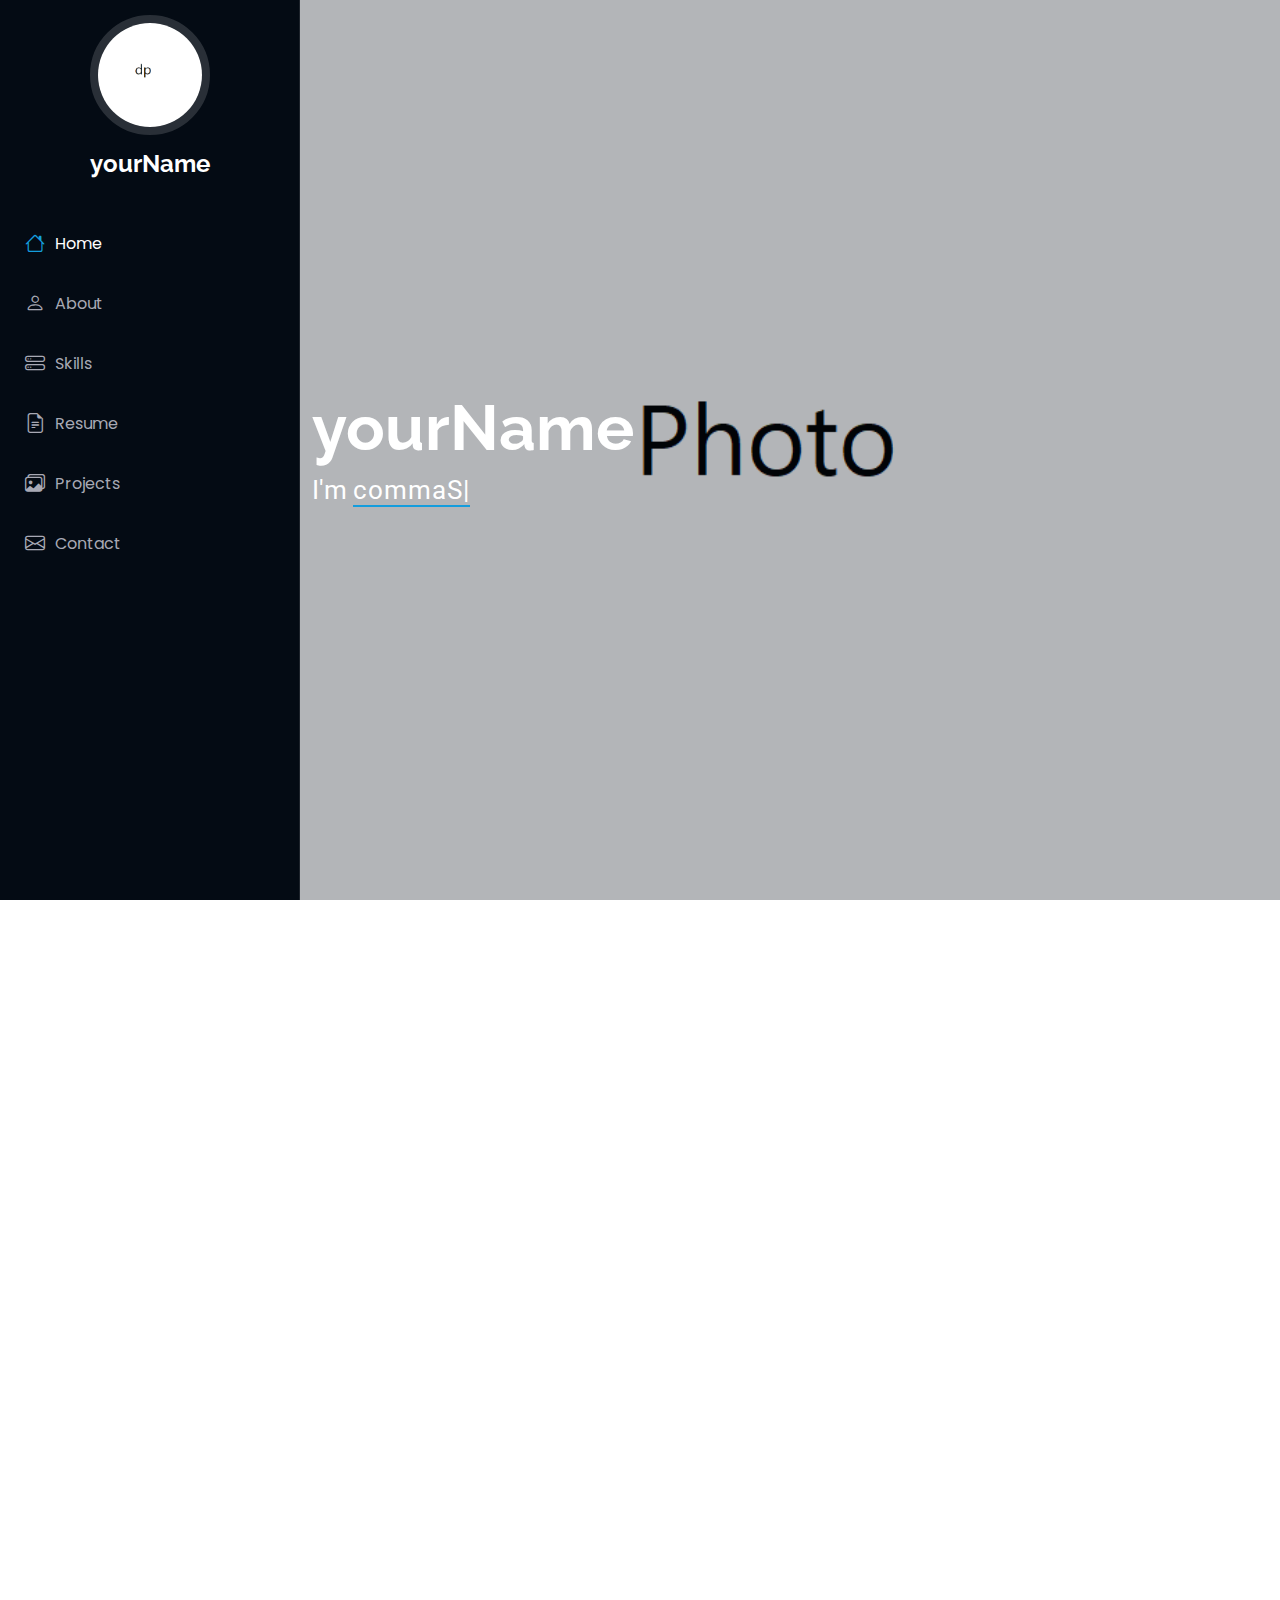
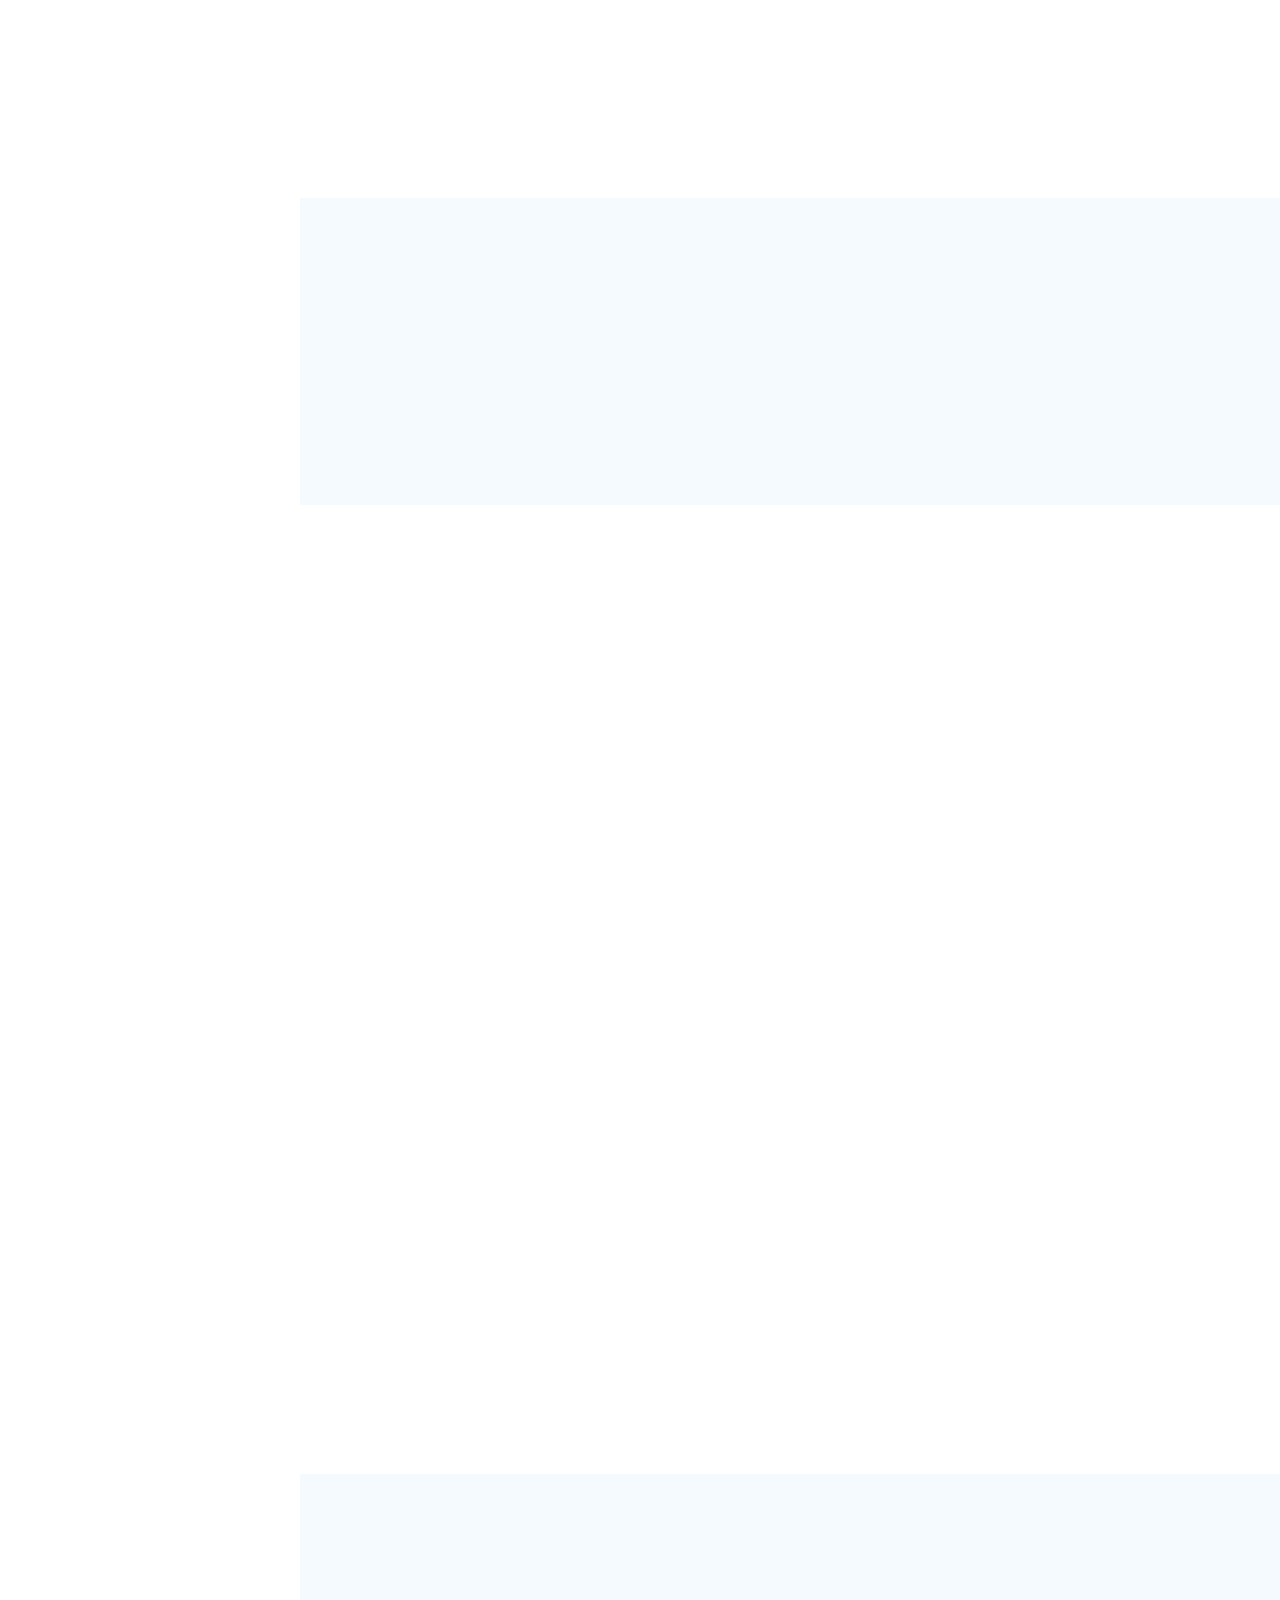
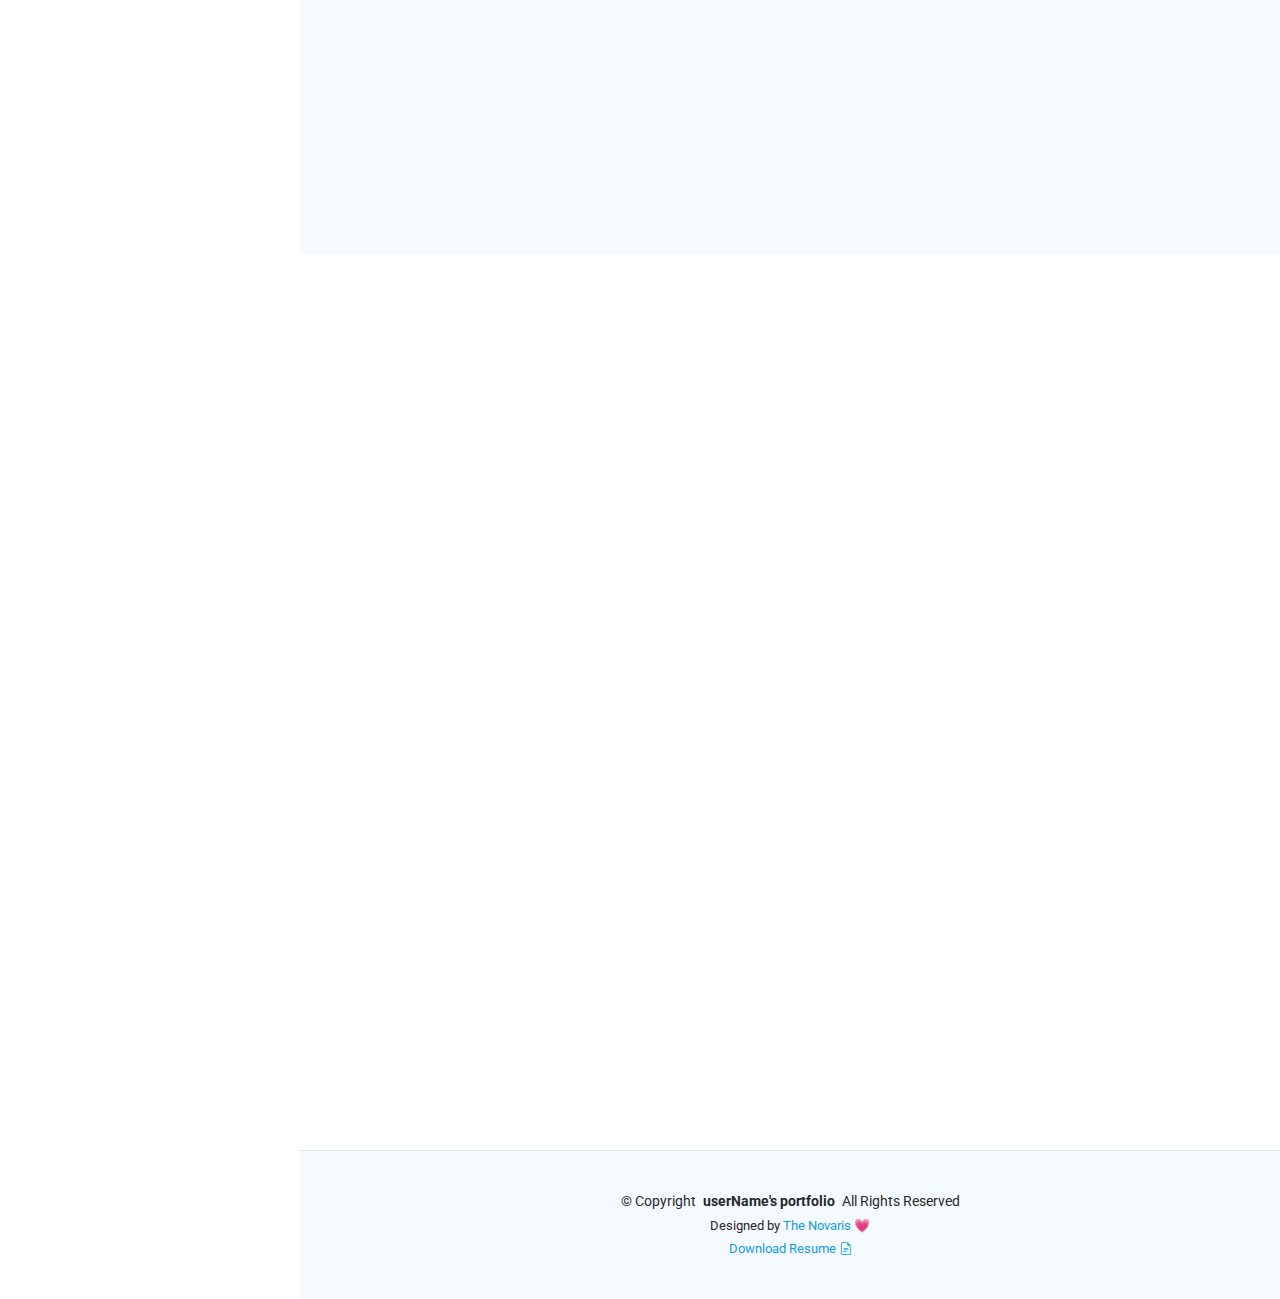
<file: index.html>
<!DOCTYPE html>
<html lang="en">

<head>
  <meta charset="utf-8">
  <meta content="width=device-width, initial-scale=1.0" name="viewport">
  <title>yourTitle</title>
  <meta content="" name="keywords">


  <link href="assets/img/favicon.png" rel="icon">

  <!-- <link href="pfp.jpg" rel="apple-touch-icon"> -->

  <!--fonts -->
  <link href="https://fonts.googleapis.com" rel="preconnect">
  <link href="https://fonts.gstatic.com" rel="preconnect" crossorigin>
  <link href="https://fonts.googleapis.com/css2?family=Roboto:ital,wght@0,100;0,300;0,400;0,500;0,700;0,900;1,100;1,300;1,400;1,500;1,700;1,900&family=Poppins:ital,wght@0,100;0,200;0,300;0,400;0,500;0,600;0,700;0,800;0,900;1,100;1,200;1,300;1,400;1,500;1,600;1,700;1,800;1,900&family=Raleway:ital,wght@0,100;0,200;0,300;0,400;0,500;0,600;0,700;0,800;0,900;1,100;1,200;1,300;1,400;1,500;1,600;1,700;1,800;1,900&display=swap" rel="stylesheet">

  
  <link href="assets/vendor/bootstrap/css/bootstrap.min.css" rel="stylesheet">
  <link href="assets/vendor/bootstrap-icons/bootstrap-icons.css" rel="stylesheet">
  <link href="assets/vendor/aos/aos.css" rel="stylesheet">
  <link href="assets/vendor/glightbox/css/glightbox.min.css" rel="stylesheet">
  <link href="assets/vendor/swiper/swiper-bundle.min.css" rel="stylesheet"> 

  
  <link href="main.css" rel="stylesheet">

</head>

<body class="index-page">

  <header id="header" class="header dark-background d-flex flex-column">
    <i class="header-toggle d-xl-none bi bi-list"></i>

    <div class="profile-img">
      <img src="assets/img/main1.png" alt="" class="img-fluid rounded-circle">
    </div>

    <a href="index.html" class="logo d-flex align-items-center justify-content-center">
      <h1 class="sitename">yourName</h1>
    </a>

    <div class="social-links text-center">




         <!-- linkgit -->
         <!-- linklink -->
         <!-- linktwit -->
          <!-- linkinsta -->
          <!-- linkfb -->
    </div>

    <nav id="navmenu" class="navmenu">
      <ul>
        <li><a href="#hero" class="active"><i class="bi bi-house navicon"></i>Home</a></li>
        <li><a href="#about"><i class="bi bi-person navicon"></i> About</a></li>
        <li><a href="#skills"><i class="bi bi-hdd-stack navicon"></i> Skills</a></li>
        <li><a href="#resume"><i class="bi bi-file-earmark-text navicon"></i> Resume</a></li>
        <li><a href="#portfolio"><i class="bi bi-images navicon"></i> Projects</a></li>
        <li><a href="#contact"><i class="bi bi-envelope navicon"></i> Contact</a></li>
      </ul>
    </nav>

  </header>

  <main class="main">

    <!-- Hero Section -->
    <section id="hero" class="hero section dark-background">

      <img src="assets/img/main2.png" alt="" data-aos="fade-in" class="">

      <div class="container" data-aos="fade-up" data-aos-delay="100">
        <h2>yourName</h2>
        <p>I'm <span class="typed" data-typed-items="commaSepSkills"></span><span class="typed-cursor typed-cursor--blink" aria-hidden="true"></span><span class="typed-cursor typed-cursor--blink" aria-hidden="true"></span></p>
      </div>

    </section><!-- /Hero Section -->

    <!-- About Section -->
    <section id="about" class="about section">

      <!-- Section Title -->
      <div class="container section-title" data-aos="fade-up">
        <h2>About</h2>
        <p>
        oneLineAbout  
        </p>
      </div><!-- End Section Title -->

      <div class="container" data-aos="fade-up" data-aos-delay="100">

        <div class="row gy-4 justify-content-center">
          <div class="col-lg-4">
            <img src="assets/img/main3.png" class="img-fluid" alt="">
          </div>
          <div class="col-lg-8 content">
            <h2>Key details about me
            </h2>
           
            <div class="row">
              <div class="col-lg-6">
                <ul>
                  <li><i class="bi bi-chevron-right"></i> <strong>Name:</strong> <span>yourName</span></li>
                  <li><i class="bi bi-chevron-right"></i> <strong>BirthDate:</strong> <span>dob</span></li>         
                  <li><i class="bi bi-chevron-right"></i> <strong>Phone:</strong> <span>mobNum</span></li>
                  <li><i class="bi bi-chevron-right"></i> <strong>Address:</strong> <span>Add</span></li>
                </ul>
              </div>
              <div class="col-lg-6">
                <ul>
                  <li><i class="bi bi-chevron-right"></i> <strong>Age:</strong> <span>yourAge</span></li>
                  <li><i class="bi bi-chevron-right"></i> <strong>Degree:</strong> <span>yourDeg</span></li>
                  <li><i class="bi bi-chevron-right"></i> <strong>Email:</strong> <span>yourEmail</span></li>
                  <li><i class="bi bi-chevron-right"></i> <strong>Hobbies:</strong> <span>yourHobbies</span></li>
                </ul>
              </div>
            </div>
           
          </div>
        </div>

      </div>

    </section>
    <!-- /About Section -->




    
    <!-- Stats Section -->
    <section id="stats" class="stats section asas">

      <div class="container asass" data-aos="fade-up" data-aos-delay="100">

        <div class="row gy-4">

          <div class="col-lg-3 col-md-6">
            <div class="stats-item">


              
              <i class="bi-file-earmark-check"></i>
              <span data-purecounter-start="0" data-purecounter-end="totalNum1" data-purecounter-duration="1" class="purecounter"></span>
              <p><strong>cirtName Cirtificates</strong> <span></span></p>
            </div>
          </div><!-- End Stats Item -->

          <div class="col-lg-3 col-md-6">
            <div class="stats-item">
              <i class="bi bi-journal-richtext"></i>
              <span data-purecounter-start="0" data-purecounter-end="totalNum2" data-purecounter-duration="1" class="purecounter"></span>
              <p><strong>Projects</strong> <span></span></p>
            </div>
          </div><!-- End Stats Item -->

          <div class="col-lg-3 col-md-6">
            <div class="stats-item">
              <i class="bi bi-code"></i>
              <span data-purecounter-start="0" data-purecounter-end="totalNum3" data-purecounter-duration="1" class="purecounter"></span>
              <p><strong>Languages</strong> <span></span></p>
            </div>
          </div><!-- End Stats Item -->



          <!-- wantcgpa -->
         


          <!-- End Stats Item -->

        </div>

      </div>

    </section><!-- /Stats Section -->

    <!-- Skills Section -->
    <section id="skills" class="skills section light-background">

      <!-- Section Title -->
      <div class="container section-title" data-aos="fade-up">
        <h2>Skills</h2>
        <p>Here are the core skills that define my expertise and passion. These abilities have shaped my journey, reflecting my dedication to continuous learning and problem-solving. They form the basis of my work and commitment to excellence in every project I undertake.</p>
      </div><!-- End Section Title -->

      <div class="container" data-aos="fade-up" data-aos-delay="100">

        <div class="row skills-content skills-animation">

          <div class="col-lg-6">

           
            <!-- enter1skill -->
            
            <!-- End Skills Item -->

            
            <!-- enter3skill -->
            <!-- End Skills Item -->

            
            
            <!-- enter5skill -->
           
            <!-- enter7skill -->
            
            
            <!-- End Skills Item -->

          </div>

          <div class="col-lg-6">

           
            <!-- enter2skill -->
            <!-- End Skills Item -->

          
            <!-- enter4skill -->
            <!-- End Skills Item -->

            <!-- enter6skill -->
            
            
            <!-- enter8skill -->
            <!-- End Skills Item -->

          </div>

        </div>

      </div>

    </section><!-- /Skills Section -->

    <!-- Resume Section -->
    <section id="resume" class="resume section">

      <!-- Section Title -->
      <div class="container section-title" data-aos="fade-up">
        <h2>Resume</h2>
        <p>Discover my resume, which provides a comprehensive overview of my academic background, core skills, and hands-on experience. It offers a clear presentation of my projects, demonstrating my expertise in areas like development and data science. Each section is thoughtfully crafted to highlight my journey, showcasing my passion for continuous learning, problem-solving, and professional growth.</p> </div><!-- End Section Title -->      <div class="container">

        <div class="row">

          <div class="col-lg-6" data-aos="fade-up" data-aos-delay="100">
            <h3 class="resume-title">Summary</h3>

            <div class="resume-item pb-0">
              <h4>yourNameSumm</h4>
              <p><em>SummarySumm</em></p>           
               <ul> 
                <li>addSumm</li>
                <li>mobNumSumm</li>
                <li>emailSumm</li>
              </ul>
            </div>
            <!-- Edn Resume Item -->

            <h3 class="resume-title">Education</h3>
            <div class="resume-item">
              <h4>higherCourse Journey and Academic Growth</h4>
              <h5>yearEdu</h5>
              <p><em>CollegeNameEdu</em></p>
              <p>courseStatusEdu</p>
            </div><!-- Edn Resume Item -->

            <div class="resume-item">
              <h4>Matriculation and Intermediate Education</h4>
              <h5>periodMatric</h5>
              <p><em>schoolnameEdu</em></p>
              <p>schoolStatusEdu</p>
            </div><!-- End Resume Item -->

          </div>

          <div class="col-lg-6" data-aos="fade-up" data-aos-delay="200">
            <h3 class="resume-title">Professional Experience</h3>
            <div class="resume-item">
              <h4>commaSepSkill1</h4>
              <h5>periodProf1</h5>
              <!-- <p><em>Experion, New York, NY </em></p> -->
              <ul>
                <!-- <li>bulletProf11</li> -->
                <!-- <li>bulletProf12</li> -->
                <!-- <li>bulletProf13</li> -->
                <!-- <li>bulletProf14</li> -->
              </ul>
            </div><!-- Edn Resume Item -->

            <div class="resume-item">
              <h4>commaSepSkill2</h4>
              <h5>periodProf2</h5>
              
              <ul>
                <!-- <li>bulletProf21</li> -->
                <!-- <li>bulletProf22</li> -->
                <!-- <li>bulletProf23</li> -->
                <!-- <li>bulletProf24</li> -->
              </ul>
            </div><!-- Edn Resume Item -->

          </div>

        </div>

      </div>

    </section><!-- /Resume Section -->

    <!-- Portfolio Section -->
    <section id="portfolio" class="portfolio section light-background">

      <!-- Section Title -->
      <div class="container section-title" data-aos="fade-up">
        <h2>Projects</h2>
        <p>Here are the projects I've worked on, each showcasing my skills and passion for innovation. These projects reflect my ability to solve real-world problems and my dedication to creating impactful, well-designed solutions. Explore how I’ve applied my knowledge to bring ideas to life.</p></div><!-- End Section Title -->

      <div class="container">

        <div class="isotope-layout" data-default-filter="*" data-layout="masonry" data-sort="original-order">

          <ul class="portfolio-filters isotope-filters" data-aos="fade-up" data-aos-delay="100">
            <li data-filter="*" class="filter-active">All projects</li>
            <!-- 1prop -->
            <!-- 2prop -->
            <!-- 3prop -->
         
          </ul><!-- End Portfolio Filters -->

          <div class="row gy-4 isotope-container" data-aos="fade-up" data-aos-delay="200">
<!-- 11pro -->           
            <!-- End Portfolio Item -->
<!-- 21pro -->
                                  <!-- End Portfolio Item -->
            <div class="col-lg-4 col-md-6 portfolio-item isotope-item filter-branding"></div>
            <!-- End Portfolio Item -->
<!-- 31pro -->
            
            <!-- End Portfolio Item -->
<!-- 12pro -->
            
            <!-- End Portfolio Item -->
<!-- 22pro -->
          


<!-- 32pro -->
            
            <!-- End Portfolio Item -->

<!-- 13pro -->
            
            <!-- End Portfolio Item -->
<!-- 23pro -->
            
<!-- 33pro -->
            
            <!-- End Portfolio Item -->            
         </div><!-- End Portfolio Container -->

        </div>

      </div>

    </section><!-- /Portfolio Section -->

   
    <section id="contact" class="contact section">

      <!-- Section Title -->
      <div class="container section-title" data-aos="fade-up">
        <h2>Contact</h2>
        <p>Feel free to reach out if you have any questions or opportunities in mind. I'm always open to connecting and collaborating. Looking forward to hearing from you!</p>
      </div><!-- End Section Title -->

      <div class="container" data-aos="fade-up" data-aos-delay="100">

        <div class="row gy-4">

          <div class="col-lg-5">

            <div class="info-wrap">
              <div class="info-item d-flex" data-aos="fade-up" data-aos-delay="200">
                <i class="bi bi-geo-alt flex-shrink-0"></i>
                <div>
                  <h3>Address</h3>
                  <p>addCon</p>
                </div>
              </div><!-- End Info Item -->

              <div class="info-item d-flex" data-aos="fade-up" data-aos-delay="300">
                <i class="bi bi-telephone flex-shrink-0"></i>
                <div>
                  <h3>Call Us</h3>
                  <p>mobCon</p>
                </div>
              </div><!-- End Info Item -->

              <div class="info-item d-flex" data-aos="fade-up" data-aos-delay="400">
                <i class="bi bi-envelope flex-shrink-0"></i>
                <div>
                  <h3>Email Us</h3>
                  <p>emailCon</p>
                </div>
              </div><!-- End Info Item -->
                <!--mapLink-->
               
                
                  
                </div>
          </div>

          <div class="col-lg-7">
            <form  method="post" class="php-email-form" data-aos="fade-up" data-aos-delay="200">
              <div class="row gy-4">

                <div class="col-md-6">
                  <label for="name-field" class="pb-2">Your Name</label>
                  <input type="text" name="name" id="name-field" class="form-control" required="">
                </div>

                <div class="col-md-6">
                  <label for="email-field" class="pb-2">Your Email</label>
                  <input type="email" class="form-control" name="email" id="email-field" required="">
                </div>

                <div class="col-md-12">
                  <label for="subject-field" class="pb-2">Subject</label>
                  <input type="text" class="form-control" name="subject" id="subject-field" required="">
                </div>

                <div class="col-md-12">
                  <label for="message-field" class="pb-2">Message</label>
                  <textarea class="form-control" name="message" rows="10" id="message-field" required=""></textarea>
                </div>

                <div class="col-md-12 text-center">
                  <button disabled type="submit">Send Message</button>
                </div>

              </div>
            </form>
          </div><!-- End Contact Form -->

        </div>

      </div>

    </section><!-- /Contact Section -->

  </main>

  <footer id="footer" class="footer position-relative light-background">

    <div class="container">
      <div class="copyright text-center ">
        <p>© <span>Copyright</span> <strong class="px-1 sitename">userName's portfolio</strong> <span>All Rights Reserved</span></p>
      </div>
      <div class="credits">
        Designed by <a href="https://www.linkedin.com/in/fahadazeez01/">The Novaris 💗</a>
      </div>
    </div>
      <div class="credits">
        <a href="C:\Users\dell\OneDrive\Desktop\Hackathon_project\resume (1).pdf">Download Resume <i class="bi bi-file-earmark-text"></i></a>
      </div>
    </div>

  </footer>

  <!-- Scroll Top -->
  <a href="#" id="scroll-top" class="scroll-top d-flex align-items-center justify-content-center"><i class="bi bi-arrow-up-short"></i></a>

  <!-- Preloader -->
  <div id="preloader"></div>


  <script src="assets/vendor/bootstrap/js/bootstrap.bundle.min.js"></script>
  <!-- <script src="assets/vendor/php-email-form/validate.js"></script> -->
  <script src="assets/vendor/aos/aos.js"></script>
  <script src="assets/vendor/typed.js/typed.umd.js"></script>
  <script src="assets/vendor/purecounter/purecounter_vanilla.js"></script>
  <script src="assets/vendor/waypoints/noframework.waypoints.js"></script>
  <script src="assets/vendor/glightbox/js/glightbox.min.js"></script>
  <script src="assets/vendor/imagesloaded/imagesloaded.pkgd.min.js"></script>
  <script src="assets/vendor/isotope-layout/isotope.pkgd.min.js"></script>
  <script src="assets/vendor/swiper/swiper-bundle.min.js"></script>

  <script src="assets/js/main.js"></script>

</body>

</html>
</file>
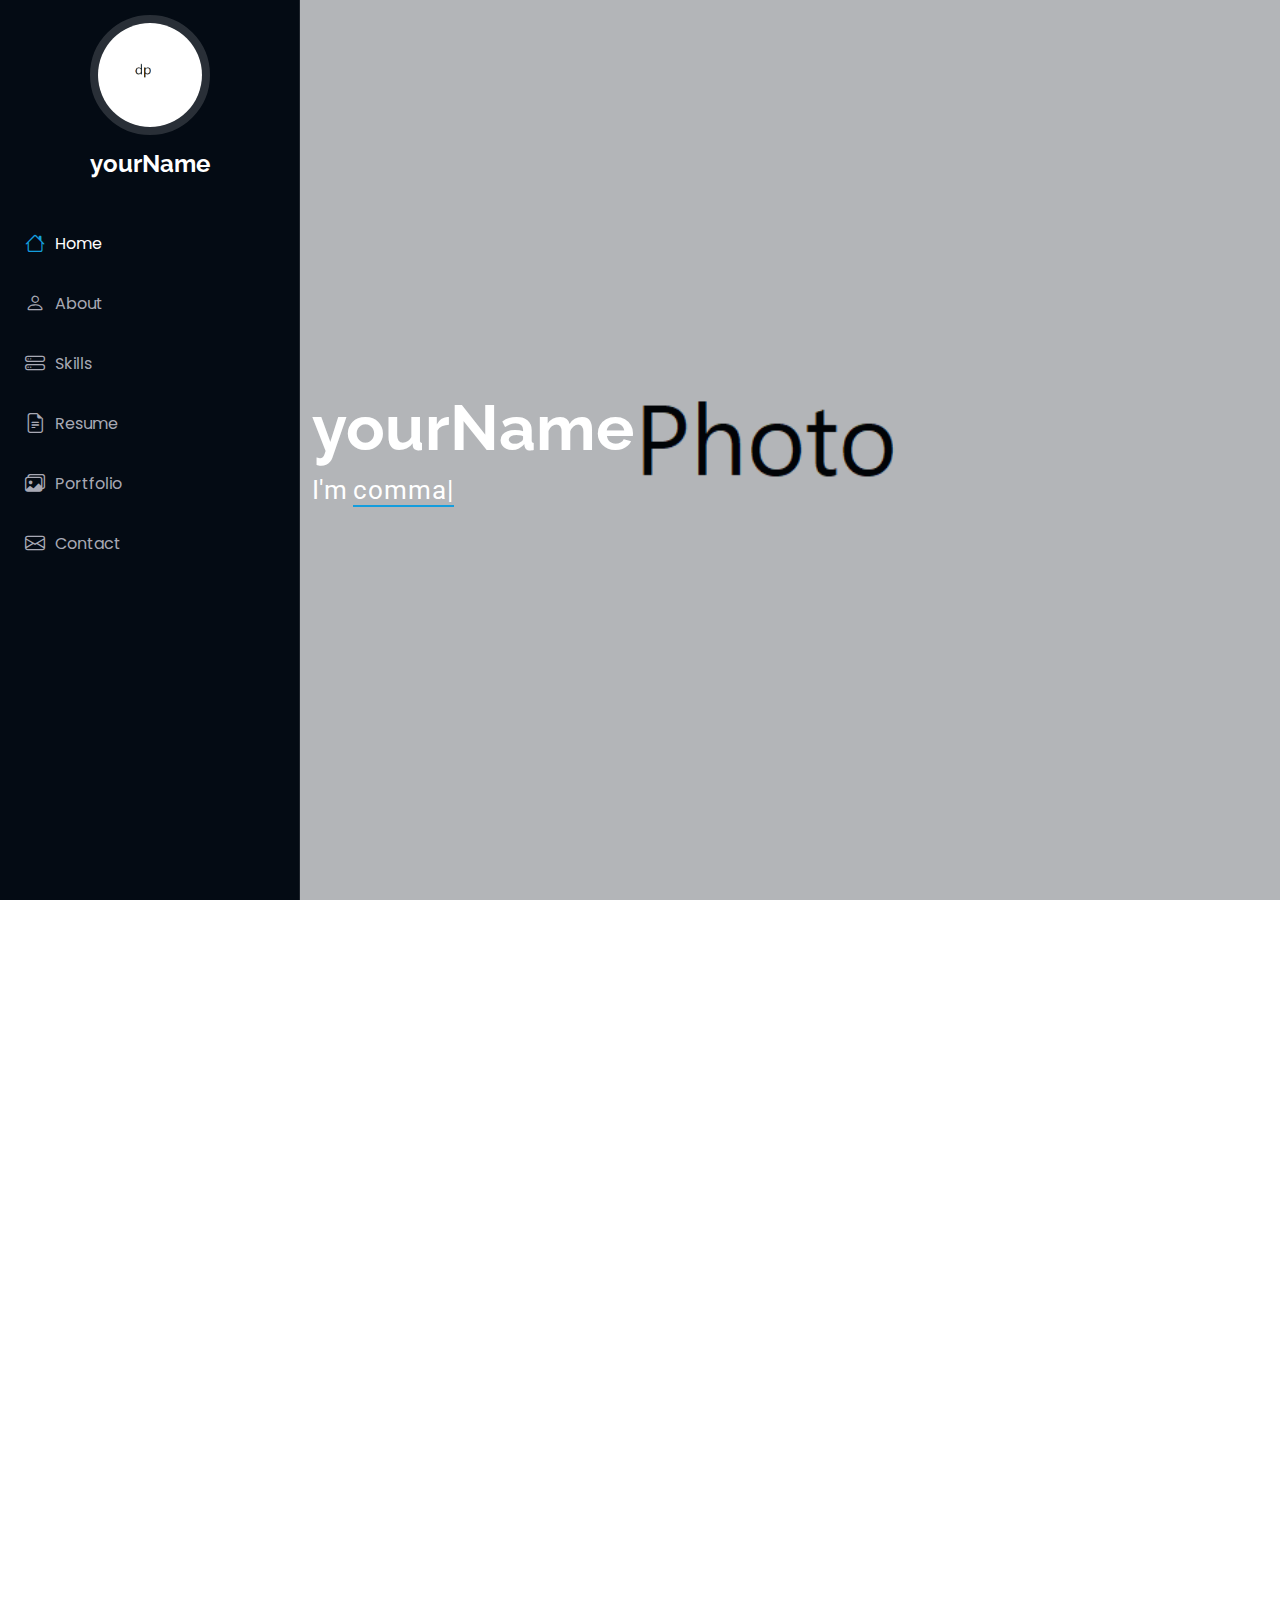
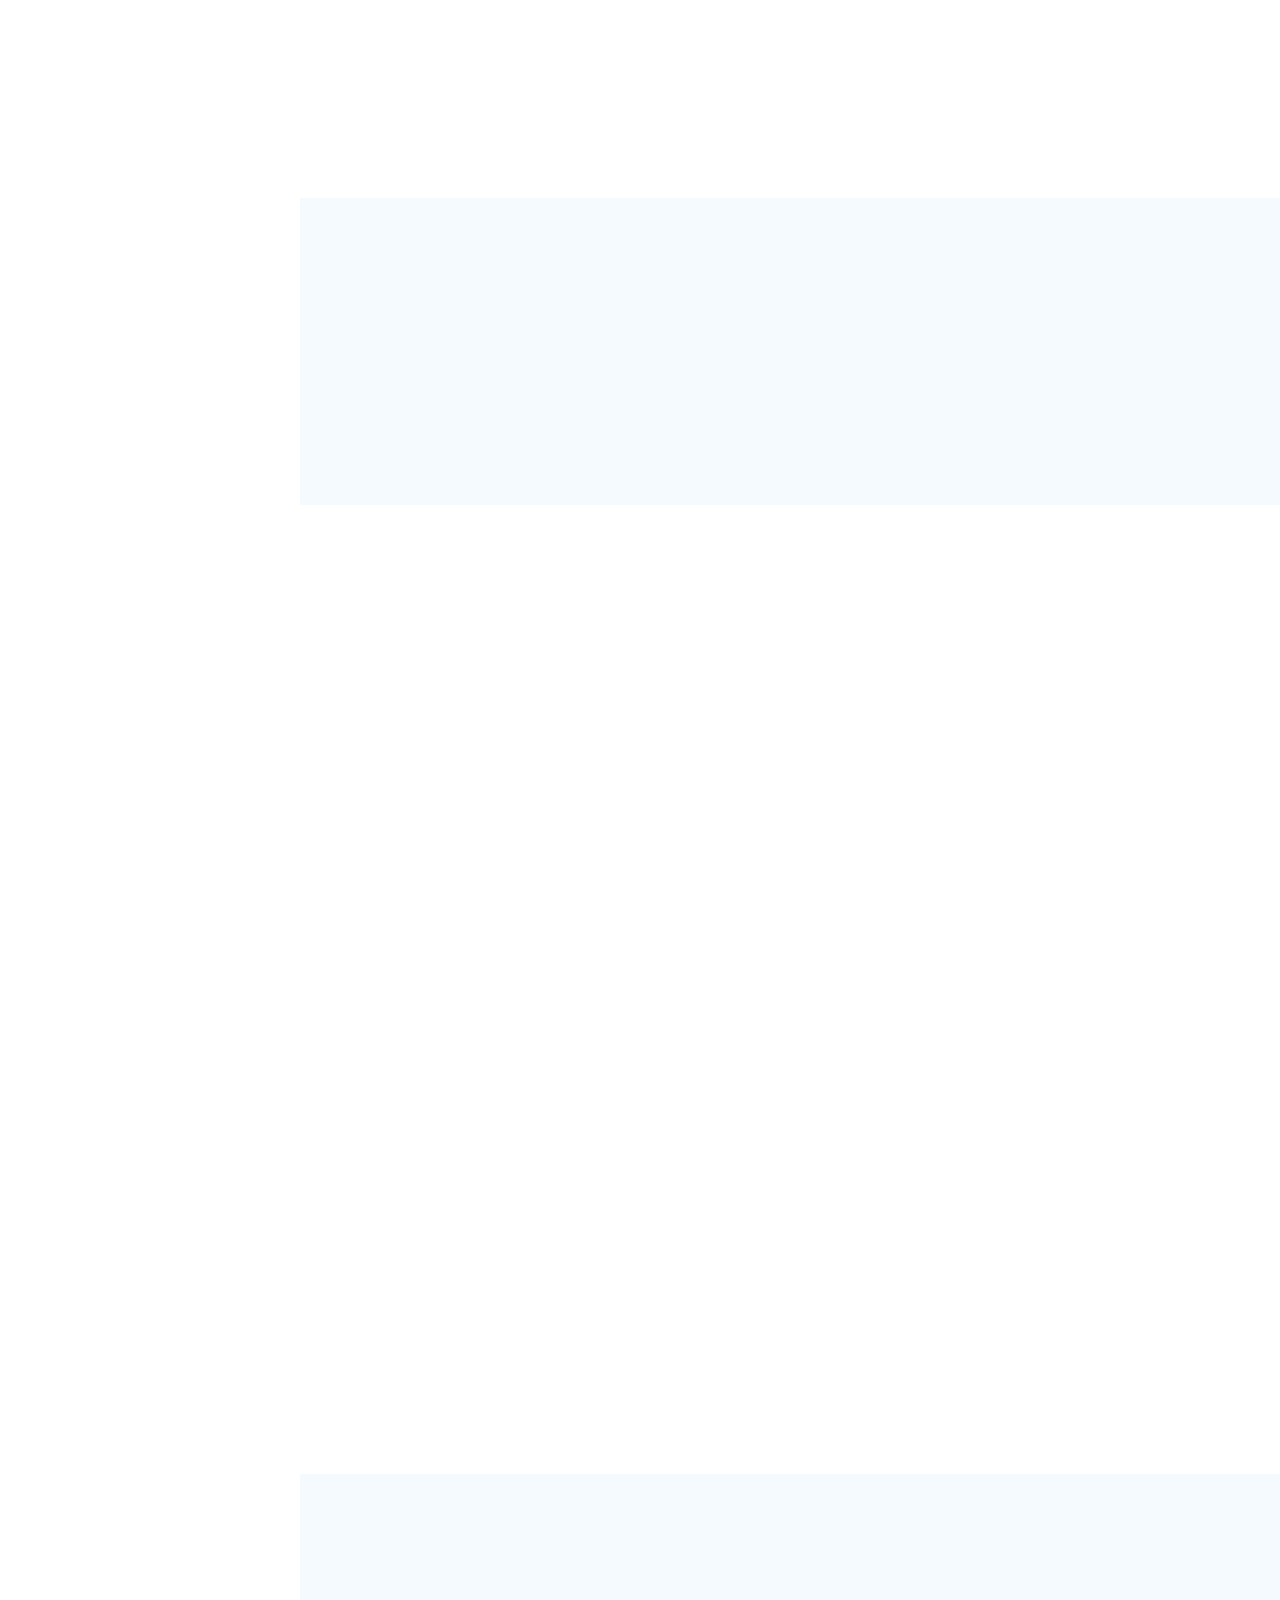
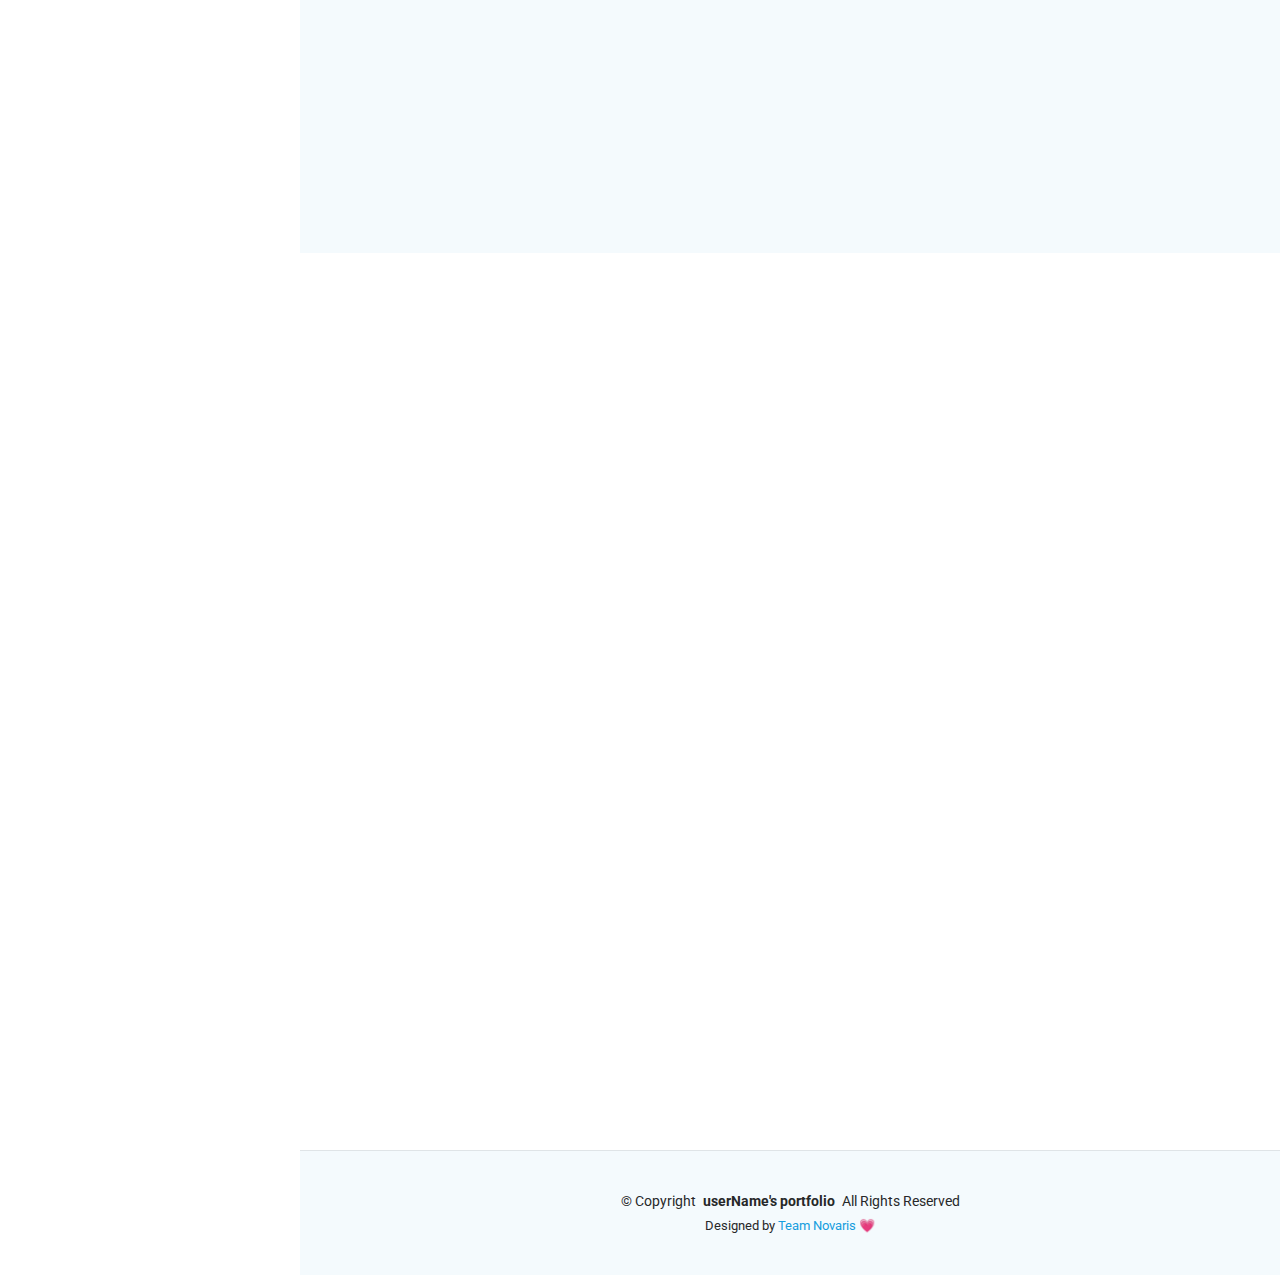
<file: updated_index.html>
<!DOCTYPE html>
<html lang="en">

<head>
  <meta charset="utf-8">
  <meta content="width=device-width, initial-scale=1.0" name="viewport">
  <title>yourTitle</title>
  <meta content="" name="keywords">


  <link href="assets/img/favicon.png" rel="icon">

  <!-- <link href="pfp.jpg" rel="apple-touch-icon"> -->

  <!--fonts -->
  <link href="https://fonts.googleapis.com" rel="preconnect">
  <link href="https://fonts.gstatic.com" rel="preconnect" crossorigin>
  <link href="https://fonts.googleapis.com/css2?family=Roboto:ital,wght@0,100;0,300;0,400;0,500;0,700;0,900;1,100;1,300;1,400;1,500;1,700;1,900&family=Poppins:ital,wght@0,100;0,200;0,300;0,400;0,500;0,600;0,700;0,800;0,900;1,100;1,200;1,300;1,400;1,500;1,600;1,700;1,800;1,900&family=Raleway:ital,wght@0,100;0,200;0,300;0,400;0,500;0,600;0,700;0,800;0,900;1,100;1,200;1,300;1,400;1,500;1,600;1,700;1,800;1,900&display=swap" rel="stylesheet">

  
  <link href="assets/vendor/bootstrap/css/bootstrap.min.css" rel="stylesheet">
  <link href="assets/vendor/bootstrap-icons/bootstrap-icons.css" rel="stylesheet">
  <link href="assets/vendor/aos/aos.css" rel="stylesheet">
  <link href="assets/vendor/glightbox/css/glightbox.min.css" rel="stylesheet">
  <link href="assets/vendor/swiper/swiper-bundle.min.css" rel="stylesheet"> 

  
  <link href="main.css" rel="stylesheet">

</head>

<body class="index-page">

  <header id="header" class="header dark-background d-flex flex-column">
    <i class="header-toggle d-xl-none bi bi-list"></i>

    <div class="profile-img">
      <img src="assets/img/main1.png" alt="" class="img-fluid rounded-circle">
    </div>

    <a href="index.html" class="logo d-flex align-items-center justify-content-center">
      <h1 class="sitename">yourName</h1>
    </a>

    <div class="social-links text-center">




         <!-- linkgit -->
         <!-- linklink -->
         <!-- linktwit -->
          <!-- linkinsta -->
          <!-- linkfb -->
    </div>

    <nav id="navmenu" class="navmenu">
      <ul>
        <li><a href="#hero" class="active"><i class="bi bi-house navicon"></i>Home</a></li>
        <li><a href="#about"><i class="bi bi-person navicon"></i> About</a></li>
        <li><a href="#skills"><i class="bi bi-hdd-stack navicon"></i> Skills</a></li>
        <li><a href="#resume"><i class="bi bi-file-earmark-text navicon"></i> Resume</a></li>
        <li><a href="#portfolio"><i class="bi bi-images navicon"></i> Portfolio</a></li>
        <li><a href="#contact"><i class="bi bi-envelope navicon"></i> Contact</a></li>
      </ul>
    </nav>

  </header>

  <main class="main">

    <!-- Hero Section -->
    <section id="hero" class="hero section dark-background">

      <img src="assets/img/main2.png" alt="" data-aos="fade-in" class="">

      <div class="container" data-aos="fade-up" data-aos-delay="100">
        <h2>yourName</h2>
        <p>I'm <span class="typed" data-typed-items="commaSepSkills"></span><span class="typed-cursor typed-cursor--blink" aria-hidden="true"></span><span class="typed-cursor typed-cursor--blink" aria-hidden="true"></span></p>
      </div>

    </section><!-- /Hero Section -->

    <!-- About Section -->
    <section id="about" class="about section">

      <!-- Section Title -->
      <div class="container section-title" data-aos="fade-up">
        <h2>About</h2>
        <p>
        oneLineAbout  
        </p>
      </div><!-- End Section Title -->

      <div class="container" data-aos="fade-up" data-aos-delay="100">

        <div class="row gy-4 justify-content-center">
          <div class="col-lg-4">
            <img src="assets/img/main3.png" class="img-fluid" alt="">
          </div>
          <div class="col-lg-8 content">
            <h2>Key details about me
            </h2>
           
            <div class="row">
              <div class="col-lg-6">
                <ul>
                  <li><i class="bi bi-chevron-right"></i> <strong>Name:</strong> <span>yourName</span></li>
                  <li><i class="bi bi-chevron-right"></i> <strong>BirthDate:</strong> <span>dob</span></li>         
                  <li><i class="bi bi-chevron-right"></i> <strong>Phone:</strong> <span>mobNum</span></li>
                  <li><i class="bi bi-chevron-right"></i> <strong>Address:</strong> <span>Add</span></li>
                </ul>
              </div>
              <div class="col-lg-6">
                <ul>
                  <li><i class="bi bi-chevron-right"></i> <strong>Age:</strong> <span>yourAge</span></li>
                  <li><i class="bi bi-chevron-right"></i> <strong>Degree:</strong> <span>yourDeg</span></li>
                  <li><i class="bi bi-chevron-right"></i> <strong>Email:</strong> <span>yourEmail</span></li>
                  <li><i class="bi bi-chevron-right"></i> <strong>Hobbies:</strong> <span>yourHobbies</span></li>
                </ul>
              </div>
            </div>
           
          </div>
        </div>

      </div>

    </section>
    <!-- /About Section -->




    
    <!-- Stats Section -->
    <section id="stats" class="stats section asas">

      <div class="container asass" data-aos="fade-up" data-aos-delay="100">

        <div class="row gy-4">

          <div class="col-lg-3 col-md-6">
            <div class="stats-item">


              
              <i class="bi-file-earmark-check"></i>
              <span data-purecounter-start="0" data-purecounter-end="totalNum1" data-purecounter-duration="1" class="purecounter"></span>
              <p><strong>cirtName Cirtificates</strong> <span></span></p>
            </div>
          </div><!-- End Stats Item -->

          <div class="col-lg-3 col-md-6">
            <div class="stats-item">
              <i class="bi bi-journal-richtext"></i>
              <span data-purecounter-start="0" data-purecounter-end="totalNum2" data-purecounter-duration="1" class="purecounter"></span>
              <p><strong>Projects</strong> <span></span></p>
            </div>
          </div><!-- End Stats Item -->

          <div class="col-lg-3 col-md-6">
            <div class="stats-item">
              <i class="bi bi-code"></i>
              <span data-purecounter-start="0" data-purecounter-end="totalNum3" data-purecounter-duration="1" class="purecounter"></span>
              <p><strong>Languages</strong> <span></span></p>
            </div>
          </div><!-- End Stats Item -->



          <!-- wantcgpa -->
         


          <!-- End Stats Item -->

        </div>

      </div>

    </section><!-- /Stats Section -->

    <!-- Skills Section -->
    <section id="skills" class="skills section light-background">

      <!-- Section Title -->
      <div class="container section-title" data-aos="fade-up">
        <h2>Skills</h2>
        <p>Here are the core skills that define my expertise and passion. These abilities have shaped my journey, reflecting my dedication to continuous learning and problem-solving. They form the basis of my work and commitment to excellence in every project I undertake.</p>
      </div><!-- End Section Title -->

      <div class="container" data-aos="fade-up" data-aos-delay="100">

        <div class="row skills-content skills-animation">

          <div class="col-lg-6">

           
            <!-- enter1skill -->
            
            <!-- End Skills Item -->

            
            <!-- enter3skill -->
            <!-- End Skills Item -->

            
            
            <!-- enter5skill -->
           
            <!-- enter7skill -->
            
            
            <!-- End Skills Item -->

          </div>

          <div class="col-lg-6">

           
            <!-- enter2skill -->
            <!-- End Skills Item -->

          
            <!-- enter4skill -->
            <!-- End Skills Item -->

            <!-- enter6skill -->
            
            
            <!-- enter8skill -->
            <!-- End Skills Item -->

          </div>

        </div>

      </div>

    </section><!-- /Skills Section -->

    <!-- Resume Section -->
    <section id="resume" class="resume section">

      <!-- Section Title -->
      <div class="container section-title" data-aos="fade-up">
        <h2>Resume</h2>
        <p>Discover my resume, which provides a comprehensive overview of my academic background, core skills, and hands-on experience. It offers a clear presentation of my projects, demonstrating my expertise in areas like development and data science. Each section is thoughtfully crafted to highlight my journey, showcasing my passion for continuous learning, problem-solving, and professional growth.</p> </div><!-- End Section Title -->      <div class="container">

        <div class="row">

          <div class="col-lg-6" data-aos="fade-up" data-aos-delay="100">
            <h3 class="resume-title">Summary</h3>

            <div class="resume-item pb-0">
              <h4>yourNameSumm</h4>
              <p><em>SummarySumm</em></p>           
               <ul> 
                <li>addSumm</li>
                <li>mobNumSumm</li>
                <li>emailSumm</li>
              </ul>
            </div>
            <!-- Edn Resume Item -->

            <h3 class="resume-title">Education</h3>
            <div class="resume-item">
              <h4>higherCourse Journey and Academic Growth</h4>
              <h5>yearEdu</h5>
              <p><em>CollegeNameEdu</em></p>
              <p>courseStatusEdu</p>
            </div><!-- Edn Resume Item -->

            <div class="resume-item">
              <h4>Matriculation and Intermediate Education</h4>
              <h5>periodMatric</h5>
              <p><em>schoolnameEdu</em></p>
              <p>schoolStatusEdu</p>
            </div><!-- End Resume Item -->

          </div>

          <div class="col-lg-6" data-aos="fade-up" data-aos-delay="200">
            <h3 class="resume-title">Professional Experience</h3>
            <div class="resume-item">
              <h4>commaSepSkill1</h4>
              <h5>periodProf1</h5>
              <!-- <p><em>Experion, New York, NY </em></p> -->
              <ul>
                <!-- <li>bulletProf11</li> -->
                <!-- <li>bulletProf12</li> -->
                <!-- <li>bulletProf13</li> -->
                <!-- <li>bulletProf14</li> -->
              </ul>
            </div><!-- Edn Resume Item -->

            <div class="resume-item">
              <h4>commaSepSkill2</h4>
              <h5>periodProf2</h5>
              
              <ul>
                <!-- <li>bulletProf21</li> -->
                <!-- <li>bulletProf22</li> -->
                <!-- <li>bulletProf23</li> -->
                <!-- <li>bulletProf24</li> -->
              </ul>
            </div><!-- Edn Resume Item -->

          </div>

        </div>

      </div>

    </section><!-- /Resume Section -->

    <!-- Portfolio Section -->
    <section id="portfolio" class="portfolio section light-background">

      <!-- Section Title -->
      <div class="container section-title" data-aos="fade-up">
        <h2>Portfolio</h2>
        <p>Here are the projects I've worked on, each showcasing my skills and passion for innovation. These projects reflect my ability to solve real-world problems and my dedication to creating impactful, well-designed solutions. Explore how I’ve applied my knowledge to bring ideas to life.</p></div><!-- End Section Title -->

      <div class="container">

        <div class="isotope-layout" data-default-filter="*" data-layout="masonry" data-sort="original-order">

          <ul class="portfolio-filters isotope-filters" data-aos="fade-up" data-aos-delay="100">
            <li data-filter="*" class="filter-active">All projects</li>
            <!-- 1prop -->
            <!-- 2prop -->
            <!-- 3prop -->
         
          </ul><!-- End Portfolio Filters -->

          <div class="row gy-4 isotope-container" data-aos="fade-up" data-aos-delay="200">
<!-- 11pro -->           
            <!-- End Portfolio Item -->
<!-- 21pro -->
                                  <!-- End Portfolio Item -->
            <div class="col-lg-4 col-md-6 portfolio-item isotope-item filter-branding"></div>
            <!-- End Portfolio Item -->
<!-- 31pro -->
            
            <!-- End Portfolio Item -->
<!-- 12pro -->
            
            <!-- End Portfolio Item -->
<!-- 22pro -->
          


<!-- 32pro -->
            
            <!-- End Portfolio Item -->

<!-- 13pro -->
            
            <!-- End Portfolio Item -->
<!-- 23pro -->
            
<!-- 33pro -->
            
            <!-- End Portfolio Item -->            
         </div><!-- End Portfolio Container -->

        </div>

      </div>

    </section><!-- /Portfolio Section -->

   
    <section id="contact" class="contact section">

      <!-- Section Title -->
      <div class="container section-title" data-aos="fade-up">
        <h2>Contact</h2>
        <p>Feel free to reach out if you have any questions or opportunities in mind. I'm always open to connecting and collaborating. Looking forward to hearing from you!</p>
      </div><!-- End Section Title -->

      <div class="container" data-aos="fade-up" data-aos-delay="100">

        <div class="row gy-4">

          <div class="col-lg-5">

            <div class="info-wrap">
              <div class="info-item d-flex" data-aos="fade-up" data-aos-delay="200">
                <i class="bi bi-geo-alt flex-shrink-0"></i>
                <div>
                  <h3>Address</h3>
                  <p>addCon</p>
                </div>
              </div><!-- End Info Item -->

              <div class="info-item d-flex" data-aos="fade-up" data-aos-delay="300">
                <i class="bi bi-telephone flex-shrink-0"></i>
                <div>
                  <h3>Call Us</h3>
                  <p>mobCon</p>
                </div>
              </div><!-- End Info Item -->

              <div class="info-item d-flex" data-aos="fade-up" data-aos-delay="400">
                <i class="bi bi-envelope flex-shrink-0"></i>
                <div>
                  <h3>Email Us</h3>
                  <p>emailCon</p>
                </div>
              </div><!-- End Info Item -->
                <!--mapLink-->
               
                
                  
                </div>
          </div>

          <div class="col-lg-7">
            <form  method="post" class="php-email-form" data-aos="fade-up" data-aos-delay="200">
              <div class="row gy-4">

                <div class="col-md-6">
                  <label for="name-field" class="pb-2">Your Name</label>
                  <input type="text" name="name" id="name-field" class="form-control" required="">
                </div>

                <div class="col-md-6">
                  <label for="email-field" class="pb-2">Your Email</label>
                  <input type="email" class="form-control" name="email" id="email-field" required="">
                </div>

                <div class="col-md-12">
                  <label for="subject-field" class="pb-2">Subject</label>
                  <input type="text" class="form-control" name="subject" id="subject-field" required="">
                </div>

                <div class="col-md-12">
                  <label for="message-field" class="pb-2">Message</label>
                  <textarea class="form-control" name="message" rows="10" id="message-field" required=""></textarea>
                </div>

                <div class="col-md-12 text-center">
                  <button disabled type="submit">Send Message</button>
                </div>

              </div>
            </form>
          </div><!-- End Contact Form -->

        </div>

      </div>

    </section><!-- /Contact Section -->

  </main>

  <footer id="footer" class="footer position-relative light-background">

    <div class="container">
      <div class="copyright text-center ">
        <p>© <span>Copyright</span> <strong class="px-1 sitename">userName's portfolio</strong> <span>All Rights Reserved</span></p>
      </div>
      <div class="credits">
        Designed by <a href="https://www.linkedin.com/in/fahadazeez01/">Team Novaris 💗</a>
      </div>
    </div>

  </footer>

  <!-- Scroll Top -->
  <a href="#" id="scroll-top" class="scroll-top d-flex align-items-center justify-content-center"><i class="bi bi-arrow-up-short"></i></a>

  <!-- Preloader -->
  <div id="preloader"></div>


  <script src="assets/vendor/bootstrap/js/bootstrap.bundle.min.js"></script>
  <!-- <script src="assets/vendor/php-email-form/validate.js"></script> -->
  <script src="assets/vendor/aos/aos.js"></script>
  <script src="assets/vendor/typed.js/typed.umd.js"></script>
  <script src="assets/vendor/purecounter/purecounter_vanilla.js"></script>
  <script src="assets/vendor/waypoints/noframework.waypoints.js"></script>
  <script src="assets/vendor/glightbox/js/glightbox.min.js"></script>
  <script src="assets/vendor/imagesloaded/imagesloaded.pkgd.min.js"></script>
  <script src="assets/vendor/isotope-layout/isotope.pkgd.min.js"></script>
  <script src="assets/vendor/swiper/swiper-bundle.min.js"></script>

  <script src="assets/js/main.js"></script>

</body>

</html>
</file>
<file: main.css>
:root {
    --default-font: "Roboto",  system-ui, -apple-system, "Segoe UI", Roboto, "Helvetica Neue", Arial, "Noto Sans", "Liberation Sans", sans-serif, "Apple Color Emoji", "Segoe UI Emoji", "Segoe UI Symbol", "Noto Color Emoji";
    --heading-font: "Raleway",  sans-serif;
    --nav-font: "Poppins",  sans-serif;
  }




  
  :root { 
    --background-color: #ffffff; /* Background color f*/
    --default-color: #272829; /* Default color  */
    --heading-color: #050d18; /* Color for headings, subheadings  */
    --accent-color: #149ddd; /* Accent color that relements that need to stand out */
    --surface-color: #ffffff; /* The surface color  */
    --contrast-color: #ffffff; /* Contrast color for text */
  }
  
  /* Nav Menu Colors  */
  :root {
    --nav-color: #a8a9b4;  /* The default color of the main navmenu links */
    --nav-hover-color: #ffffff; /* Applied to main navmenu links when they are hovered over or active */
    --nav-mobile-background-color: #040b14; /* Used as the background color for mobile navigation menu */
 }

  
  .light-background {
    --background-color: #f4fafd;
    --surface-color: #ffffff;
  }
  
  .dark-background {
    --background-color: #040b14;
    --default-color: #ffffff;
    --heading-color: #ffffff;
    --surface-color: #151f2b;
    --contrast-color: #ffffff;
  }
  
  /* Smooth scroll */
  :root {
    scroll-behavior: smooth;
  }
  
  /*--------------------------------------------------------------
  # General St
  --------------------------------------------------------------*/
  body {
    color: var(--default-color);
    background-color: var(--background-color);
    font-family: var(--default-font);
  }
  
  a {
    color: var(--accent-color);
    text-decoration: none;
    transition: 0.3s;
  }
  
  a:hover {
    color: color-mix(in srgb, var(--accent-color), transparent 25%);
    text-decoration: none;
  }
  
  h1,
  h2,
  h3,
  h4,
  h5,
  h6 {
    color: var(--heading-color);
    font-family: var(--heading-font);
  }
  
 
  /*--------------------------------------------------------------
  # Global Header
  --------------------------------------------------------------*/
  .header {
    color: var(--default-color);
    background-color: var(--background-color);
    position: fixed;
    top: 0;
    left: 0;
    bottom: 0;
    padding: 0 15px;
    width: 300px;
    transition: all ease-in-out 0.3s;
    overflow-y: auto;
    z-index: 997;
    border-right: 1px solid color-mix(in srgb, var(--default-color), transparent 90%);
  }
  
  .header .profile-img img {
    margin: 15px auto;
    display: block;
    width: 120px;
    border: 8px solid color-mix(in srgb, var(--default-color), transparent 85%);
  }
  
  .header .logo {
    line-height: 1;
    margin-bottom: 15px;
  }
  
  .header .logo img {
    max-height: 32px;
    margin-right: 8px;
  }
  
  .header .logo h1 {
    font-size: 24px;
    margin: 0;
    font-weight: 700;
    color: var(--heading-color);
  }
  
  .header .social-links {
    margin: 0 0 20px 0;
  }
  
  .header .social-links a {
    font-size: 16px;
    display: inline-flex;
    align-items: center;
    justify-content: center;
    background: color-mix(in srgb, var(--default-color), transparent 90%);
    color: var(--default-color);
    margin: 0 2px;
    border-radius: 50%;
    text-align: center;
    width: 40px;
    height: 40px;
    transition: 0.3s;
  }
  
  .header .social-links a:hover {
    color: var(--contrast-color);
    background: var(--accent-color);
  }
  
  @media (min-width: 1200px) {
  
    .header~main,
    .header~#footer {
      margin-left: 300px;
    }
  }
  
  @media (max-width: 1199px) {
    .header {
      left: -100%;
    }
  }
  
  .header.header-show {
    left: 0;
  }
  
  .header .header-toggle {
    color: var(--contrast-color);
    background-color: var(--accent-color);
    font-size: 22px;
    display: flex;
    align-items: center;
    justify-content: center;
    width: 40px;
    height: 40px;
    border-radius: 50%;
    cursor: pointer;
    position: fixed;
    top: 15px;
    right: 15px;
    z-index: 9999;
    transition: background-color 0.3s;
  }
  
  .header .header-toggle:hover {
    color: var(--contrast-color);
    background-color: color-mix(in srgb, var(--accent-color) 90%, white 15%);
  }
  
  /*--------------------------------------------------------------
  # Navigation Menu
  --------------------------------------------------------------*/
  .mobile-nav-toggle {
    display: none;
  }
  
  .navmenu {
    padding: 0;
    z-index: 9997;
  }
  
  .navmenu ul {
    list-style: none;
    padding: 0 0 20px 0;
    margin: 0;
  }
  
  .navmenu a,
  .navmenu a:focus {
    color: var(--nav-color);
    padding: 15px 10px;
    font-family: var(--nav-font);
    font-size: 16px;
    font-weight: 400;
    display: flex;
    align-items: center;
    white-space: nowrap;
    transition: 0.3s;
    width: 100%;
  }
  
  .navmenu a .navicon,
  .navmenu a:focus .navicon {
    font-size: 20px;
    margin-right: 10px;
  }
  
 
  .navmenu a:hover,
  .navmenu .active,
  .navmenu .active:focus {
    color: var(--nav-hover-color);
  }
  
  .navmenu a:hover .navicon,
  .navmenu .active .navicon,
  .navmenu .active:focus .navicon {
    color: var(--accent-color);
  }
  

  /*--------------------------------------------------------------
  # Global Footer
  --------------------------------------------------------------*/
  .footer {
    color: var(--default-color);
    background-color: var(--background-color);
    font-size: 14px;
    padding: 40px 0;
    position: relative;
    border-top: 1px solid color-mix(in srgb, var(--default-color), transparent 90%);
  }
  
  .footer .copyright p {
    margin-bottom: 0;
  }
  
  .footer .credits {
    margin-top: 4px;
    font-size: 13px;
    text-align: center;
  }
  
  /*--------------------------------------------------------------
  # Preloader
  --------------------------------------------------------------*/
  #preloader {
    position: fixed;
    inset: 0;
    z-index: 999999;
    overflow: hidden;
    background: var(--background-color);
    transition: all 0.6s ease-out;
  }
  
  #preloader:before {
    content: "";
    position: fixed;
    top: calc(50% - 30px);
    left: calc(50% - 30px);
    border: 6px solid #ffffff;
    border-color: var(--accent-color) transparent var(--accent-color) transparent;
    border-radius: 50%;
    width: 60px;
    height: 60px;
    animation: animate-preloader 1.6s linear infinite;
  }
  
  @keyframes animate-preloader {
    0% {
      transform: rotate(0deg);
    }
  
    100% {
      transform: rotate(360deg);
    }
  }
  
  /*--------------------------------------------------------------
  # Scroll Top Button
  --------------------------------------------------------------*/
  .scroll-top {
    position: fixed;
    visibility: hidden;
    opacity: 0;
    right: 15px;
    bottom: -15px;
    z-index: 99999;
    background-color: var(--accent-color);
    width: 44px;
    height: 44px;
    border-radius: 50px;
    transition: all 0.4s;
  }
  
  .scroll-top i {
    font-size: 24px;
    color: var(--contrast-color);
    line-height: 0;
  }
  
  .scroll-top:hover {
    background-color: color-mix(in srgb, var(--accent-color), transparent 20%);
    color: var(--contrast-color);
  }
  
  .scroll-top.active {
    visibility: visible;
    opacity: 1;
    bottom: 15px;
  }
  
  /*--------------------------------------------------------------
  # Disable aos animation delay on mobile devices
  --------------------------------------------------------------*/
  @media screen and (max-width: 768px) {
    [data-aos-delay] {
      transition-delay: 0 !important;
    }
  }
  
  /*--------------------------------------------------------------
  # Global Page Titles & Breadcrumbs
  --------------------------------------------------------------*/
  .page-title {
    color: var(--default-color);
    background-color: var(--background-color);
    padding: 25px 0;
    position: relative;
  }
  
  .page-title h1 {
    font-size: 24px;
    font-weight: 700;
  }
  
  .page-title .breadcrumbs ol {
    display: flex;
    flex-wrap: wrap;
    list-style: none;
    padding: 0;
    margin: 0;
    font-size: 14px;
    font-weight: 400;
  }
  
  .page-title .breadcrumbs ol li+li {
    padding-left: 10px;
  }
  
  .page-title .breadcrumbs ol li+li::before {
    content: "/";
    display: inline-block;
    padding-right: 10px;
    color: color-mix(in srgb, var(--default-color), transparent 70%);
  }
  
  /*--------------------------------------------------------------
  # Global Sections
  --------------------------------------------------------------*/
  section,
  .section {
    color: var(--default-color);
    background-color: var(--background-color);
    padding: 60px 0;
    overflow: clip;
  }
  
  /*--------------------------------------------------------------
  # Global Section Titles
  --------------------------------------------------------------*/
  .section-title {
    padding-bottom: 60px;
    position: relative;
  }
  
  .section-title h2 {
    font-size: 32px;
    font-weight: 700;
    margin-bottom: 20px;
    padding-bottom: 20px;
    position: relative;
  }
  
  .section-title h2:after {
    content: "";
    position: absolute;
    display: block;
    width: 50px;
    height: 3px;
    background: var(--accent-color);
    left: 0;
    bottom: 0;
  }
  
  .section-title p {
    margin-bottom: 0;
  }
  
  /*--------------------------------------------------------------
  # Hero Section
  --------------------------------------------------------------*/
  .hero {
    width: 100%;
    min-height: 100vh;
    position: relative;
    padding: 80px 0;
    display: flex;
    align-items: center;
    justify-content: center;
  }
  
  .hero img {
    position: absolute;
    inset: 0;
    display: block;
    width: 100%;
    height: 100%;
    object-fit: cover;
    z-index: 1;
  }
  
  .hero:before {
    content: "";
    background: color-mix(in srgb, var(--background-color), transparent 70%);
    position: absolute;
    inset: 0;
    z-index: 2;
  }
  
  .hero .container {
    position: relative;
    z-index: 3;
  }
  
  .hero h2 {
    margin: 0;
    font-size: 64px;
    font-weight: 700;
  }
  
  .hero p {
    margin: 5px 0 0 0;
    font-size: 26px;
  }
  
  .hero p span {
    letter-spacing: 1px;
    border-bottom: 2px solid var(--accent-color);
  }
  
  .hero .social-links {
    margin-top: 25px;
  }
  
  .hero .social-links a {
    font-size: 24px;
    display: inline-block;
    color: color-mix(in srgb, var(--default-color), transparent 50%);
    line-height: 1;
    margin-right: 20px;
    transition: 0.3s;
  }
  
  .hero .social-links a:hover {
    color: var(--accent-color);
  }
  
  @media (max-width: 768px) {
    .hero h2 {
      font-size: 32px;
    }
  
    .hero p {
      font-size: 20px;
    }
  }
  
  /*--------------------------------------------------------------
  # About Section
  --------------------------------------------------------------*/
  .about .content h2 {
    font-weight: 700;
    font-size: 24px;
  }
  
  .about .content ul {
    list-style: none;
    padding: 0;
  }
  
  .about .content ul li {
    margin-bottom: 20px;
    display: flex;
    align-items: center;
  }
  
  .about .content ul strong {
    margin-right: 10px;
  }
  
  .about .content ul i {
    font-size: 16px;
    margin-right: 5px;
    color: var(--accent-color);
    line-height: 0;
  }
  
  /*--------------------------------------------------------------
  # Stats Section
  --------------------------------------------------------------*/



 
  .stats .stats-item {
    padding: 30px;
    width: 100%;
  }
  
  .stats .stats-item i {
    color: var(--accent-color);
    display: block;
    font-size: 44px;
    float: left;
    line-height: 0;
  }
  
  .stats .stats-item .purecounter {
    color: var(--heading-color);
    font-size: 48px;
    line-height: 40px;
    display: block;
    font-weight: 700;
    margin-left: 60px;
  }
  
  .stats .stats-item p {
    color: color-mix(in srgb, var(--default-color), transparent 40%);
    padding: 15px 0 0 0;
    margin: 0 0 0 60px;
    font-family: var(--heading-font);
    font-size: 14px;
  }
  
  /*--------------------------------------------------------------
  # Skills Section
  --------------------------------------------------------------*/
  .skills .progress {
    height: 60px;
    display: block;
    background: none;
    border-radius: 0;
  }
  
  .skills .progress .skill {
    color: var(--heading-color);
    padding: 0;
    margin: 0 0 6px 0;
    text-transform: uppercase;
    display: block;
    font-weight: 600;
    font-family: var(--heading-font);
  }
  
  .skills .progress .skill .val {
    float: right;
    font-style: normal;
  }
  
  .skills .progress-bar-wrap {
    background: color-mix(in srgb, var(--default-color), transparent 90%);
    height: 10px;
  }
  
  .skills .progress-bar {
    width: 1px;
    height: 10px;
    transition: 0.9s;
    background-color: var(--accent-color);
  }
  
  /*--------------------------------------------------------------
  # Resume Section
  --------------------------------------------------------------*/
  .resume .resume-title {
    color: var(--heading-color);
    font-size: 26px;
    font-weight: 700;
    margin-top: 20px;
    margin-bottom: 20px;
  }
  
  .resume .resume-item {
    padding: 0 0 20px 20px;
    margin-top: -2px;
    border-left: 2px solid var(--accent-color);
    position: relative;
  }
  
  .resume .resume-item h4 {
    line-height: 18px;
    font-size: 18px;
    font-weight: 600;
    text-transform: uppercase;
    color: color-mix(in srgb, var(--default-color), transparent 20%);
    margin-bottom: 10px;
  }
  
  .resume .resume-item h5 {
    font-size: 16px;
    padding: 5px 15px;
    display: inline-block;
    font-weight: 600;
    margin-bottom: 10px;
  }
  
  .resume .resume-item ul {
    padding-left: 20px;
  }
  
  .resume .resume-item ul li {
    padding-bottom: 10px;
  }
  
  .resume .resume-item:last-child {
    padding-bottom: 0;
  }
  
  .resume .resume-item::before {
    content: "";
    position: absolute;
    width: 16px;
    height: 16px;
    border-radius: 50px;
    left: -9px;
    top: 0;
    background: var(--background-color);
    border: 2px solid var(--accent-color);
  }
  
  /*--------------------------------------------------------------
  # Portfolio Section
  --------------------------------------------------------------*/
  .portfolio .portfolio-filters {
    padding: 0;
    margin: 0 auto 20px auto;
    list-style: none;
    text-align: center;
  }
  
  .portfolio .portfolio-filters li {
    cursor: pointer;
    display: inline-block;
    padding: 0;
    font-size: 14px;
    font-weight: 400;
    margin: 0 10px;
    line-height: 1;
    text-transform: uppercase;
    margin-bottom: 10px;
    transition: all 0.3s ease-in-out;
  }
  
  .portfolio .portfolio-filters li:hover,
  .portfolio .portfolio-filters li.filter-active {
    color: var(--accent-color);
  }
  
  .portfolio .portfolio-filters li:first-child {
    margin-left: 0;
  }
  
  .portfolio .portfolio-filters li:last-child {
    margin-right: 0;
  }
  
  @media (max-width: 575px) {
    .portfolio .portfolio-filters li {
      font-size: 14px;
      margin: 0 5px;
    }
  }
  
  .portfolio .portfolio-content {
    position: relative;
    overflow: hidden;
  }
  
  .portfolio .portfolio-content img {
    transition: 0.3s;
  }
  
  .portfolio .portfolio-content .portfolio-info {
    opacity: 0;
    position: absolute;
    inset: 0;
    z-index: 3;
    transition: all ease-in-out 0.3s;
    background: rgba(0, 0, 0, 0.6);
    padding: 15px;
  }
  
  .portfolio .portfolio-content .portfolio-info h4 {
    font-size: 14px;
    padding: 5px 10px;
    font-weight: 400;
    color: #ffffff;
    display: inline-block;
    background-color: var(--accent-color);
  }
  
  .portfolio .portfolio-content .portfolio-info p {
    position: absolute;
    bottom: 10px;
    text-align: center;
    display: inline-block;
    left: 0;
    right: 0;
    font-size: 16px;
    font-weight: 600;
    color: rgba(255, 255, 255, 0.8);
  }
  
  .portfolio .portfolio-content .portfolio-info .preview-link,
  .portfolio .portfolio-content .portfolio-info .details-link {
    position: absolute;
    left: calc(50% - 40px);
    font-size: 26px;
    top: calc(50% - 14px);
    color: #fff;
    transition: 0.3s;
    line-height: 1.2;
  }
  
  .portfolio .portfolio-content .portfolio-info .preview-link:hover,
  .portfolio .portfolio-content .portfolio-info .details-link:hover {
    color: var(--accent-color);
  }
  
  .portfolio .portfolio-content .portfolio-info .details-link {
    left: 50%;
    font-size: 34px;
    line-height: 0;
  }
  
  .portfolio .portfolio-content:hover .portfolio-info {
    opacity: 1;
  }
  
  .portfolio .portfolio-content:hover img {
    transform: scale(1.1);
  }
  
 
  /*--------------------------------------------------------------
  # Contact Section
  --------------------------------------------------------------*/
  .contact .info-wrap {
    background-color: var(--surface-color);
    box-shadow: 0px 0px 20px rgba(0, 0, 0, 0.1);
    padding: 30px;
  }
  
  @media (max-width: 575px) {
    .contact .info-wrap {
      padding: 20px;
    }
  }
  
  .contact .info-item {
    margin-bottom: 40px;
  }
  
  .contact .info-item i {
    font-size: 20px;
    color: var(--accent-color);
    background: color-mix(in srgb, var(--accent-color), transparent 92%);
    width: 44px;
    height: 44px;
    display: flex;
    justify-content: center;
    align-items: center;
    border-radius: 50px;
    transition: all 0.3s ease-in-out;
    margin-right: 15px;
  }
  
  .contact .info-item h3 {
    padding: 0;
    font-size: 18px;
    font-weight: 700;
    margin-bottom: 5px;
  }
  
  .contact .info-item p {
    padding: 0;
    margin-bottom: 0;
    font-size: 14px;
  }
  
  .contact .info-item:hover i {
    background: var(--accent-color);
    color: var(--contrast-color);
  }
  
  .contact .php-email-form {
    background-color: var(--surface-color);
    height: 100%;
    padding: 30px;
    box-shadow: 0px 0px 20px rgba(0, 0, 0, 0.1);
  }
  
   @media (max-width: 575px) {
    .contact .php-email-form {
      padding: 20px;
    }
  }
  
  .contact .php-email-form input[type=text],
  .contact .php-email-form input[type=email],
  .contact .php-email-form textarea {
    font-size: 14px;
    padding: 10px 15px;
    box-shadow: none;
    border-radius: 0;
    color: var(--default-color);
    background-color: var(--surface-color);
    border-color: color-mix(in srgb, var(--default-color), transparent 80%);
  }
  
  .contact .php-email-form input[type=text]:focus,
  .contact .php-email-form input[type=email]:focus,
  .contact .php-email-form textarea:focus {
    border-color: var(--accent-color);
  }
  
  .contact .php-email-form input[type=text]::placeholder,
  .contact .php-email-form input[type=email]::placeholder,
  .contact .php-email-form textarea::placeholder {
    color: color-mix(in srgb, var(--default-color), transparent 70%);
  }
  
  .contact .php-email-form button[type=submit] {
    color: var(--contrast-color);
    background: var(--accent-color);
    border: 0;
    padding: 10px 30px;
    transition: 0.4s;
    border-radius: 50px;
  }
  
  .contact .php-email-form button[type=submit]:hover {
    background: color-mix(in srgb, var(--accent-color), transparent 25%);
  } 
  
  /*--------------------------------------------------------------
  # Portfolio Details Section
  --------------------------------------------------------------*/
  .portfolio-details .portfolio-details-slider img {
    width: 100%;
  }
  
  .portfolio-details .portfolio-details-slider .swiper-pagination {
    margin-top: 20px;
    position: relative;
  }
  
  .portfolio-details .portfolio-details-slider .swiper-pagination .swiper-pagination-bullet {
    width: 12px;
    height: 12px;
    background-color: color-mix(in srgb, var(--default-color), transparent 85%);
    opacity: 1;
  }
  
  .portfolio-details .portfolio-details-slider .swiper-pagination .swiper-pagination-bullet-active {
    background-color: var(--accent-color);
  }
  
  .portfolio-details .portfolio-info {
    padding: 30px;
    box-shadow: 0px 0 30px rgba(0, 0, 0, 0.1);
  }
  
  .portfolio-details .portfolio-info h3 {
    font-size: 22px;
    font-weight: 700;
    margin-bottom: 20px;
    padding-bottom: 20px;
    border-bottom: 1px solid color-mix(in srgb, var(--default-color), transparent 85%);
  }
  
  .portfolio-details .portfolio-info ul {
    list-style: none;
    padding: 0;
    font-size: 15px;
  }
  
  .portfolio-details .portfolio-info ul li+li {
    margin-top: 10px;
  }
  
  .portfolio-details .portfolio-description {
    padding-top: 30px;
  }
  
  .portfolio-details .portfolio-description h2 {
    font-size: 26px;
    font-weight: 700;
    margin-bottom: 20px;
  }
  
  .portfolio-details .portfolio-description p {
    padding: 0;
    color: color-mix(in srgb, var(--default-color), transparent 30%);
  }
</file>
